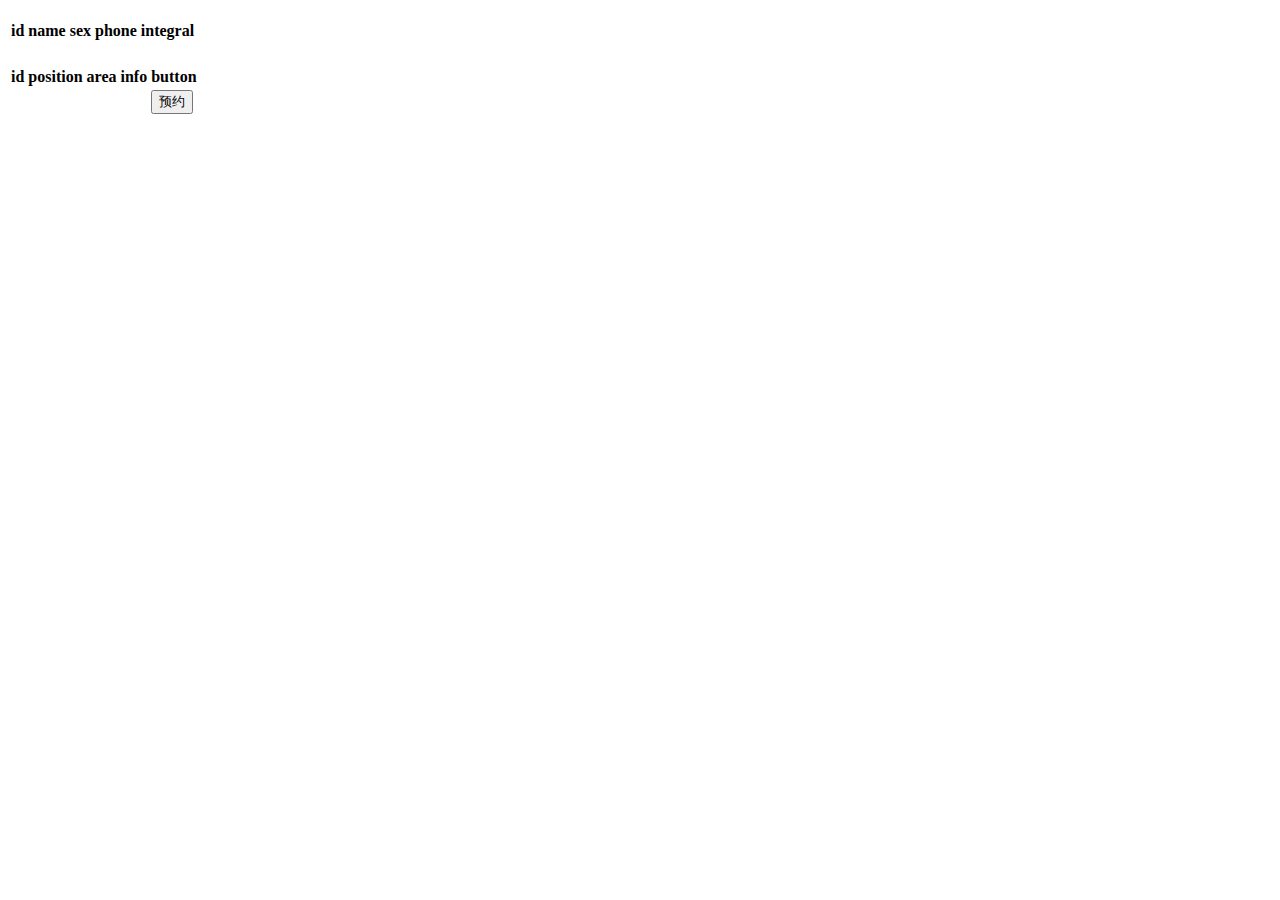
<file: src/main/resources/templates/index1.html>
<!DOCTYPE html>
<html lang="en" xmlns:th="http://www.thymeleaf.org">
<head>
    <meta charset="UTF-8">
    <title>Title</title>
</head>
<body>
<h3 th:text="${session.loginId}"></h3>
<table>
    <thead>
    <tr>
        <th>id</th>
        <th>name</th>
        <th>sex</th>
        <th>phone</th>
        <th>integral</th>
    </tr>
    </thead>
    <tbody>
    <tr>
        <td th:text="${session.user.id}"></td>
        <td th:text="${session.user.name}"></td>
        <td th:text="${session.user.sex}==0?'男':'女'"></td>
        <td th:text="${session.user.phone}"></td>
        <td th:text="${session.user.integral}"></td>
    </tr>
    </tbody>
</table>

<table>
    <h3 th:text="${session.msg}"></h3>
    <thead>
    <tr>
        <th>id</th>
        <th>position</th>
        <th>area</th>
        <th>info</th>
        <th>button</th>
    </tr>
    </thead>
    <tbody>
    <form th:action="@{/user/judge(stallId=${stall.id})}" method="post">
        <tr>
            <td th:text="${stall.id}"></td>
            <td th:text="${stall.position}"></td>
            <td th:text="${stall.area}"></td>
            <td th:text="${stall.info}"></td>
            <td>
                <button th:text="${status}==true?'预约':'已被预约'" th:disabled="${status}==true?false:true">预约</button>
                <a th:if="${status}==false and ${uid}==${session.loginId}"
                   th:text="取消" class="deleteBtn" th:attr="update_date=@{/user/updatedate(stallId=${stall.id})}"/>
            </td>
        </tr>
    </form>
    </tbody>
</table>
<form id="updatedate" method="post"/>
<script type="text/javascript" th:src="@{/webjars/jquery/3.0.0/jquery.js}"></script>
<script>
    $(".deleteBtn").click(function () {
        $("#updatedate").attr("action", $(this).attr("update_date")).submit();
    })
</script>
</body>
</html>
</file>
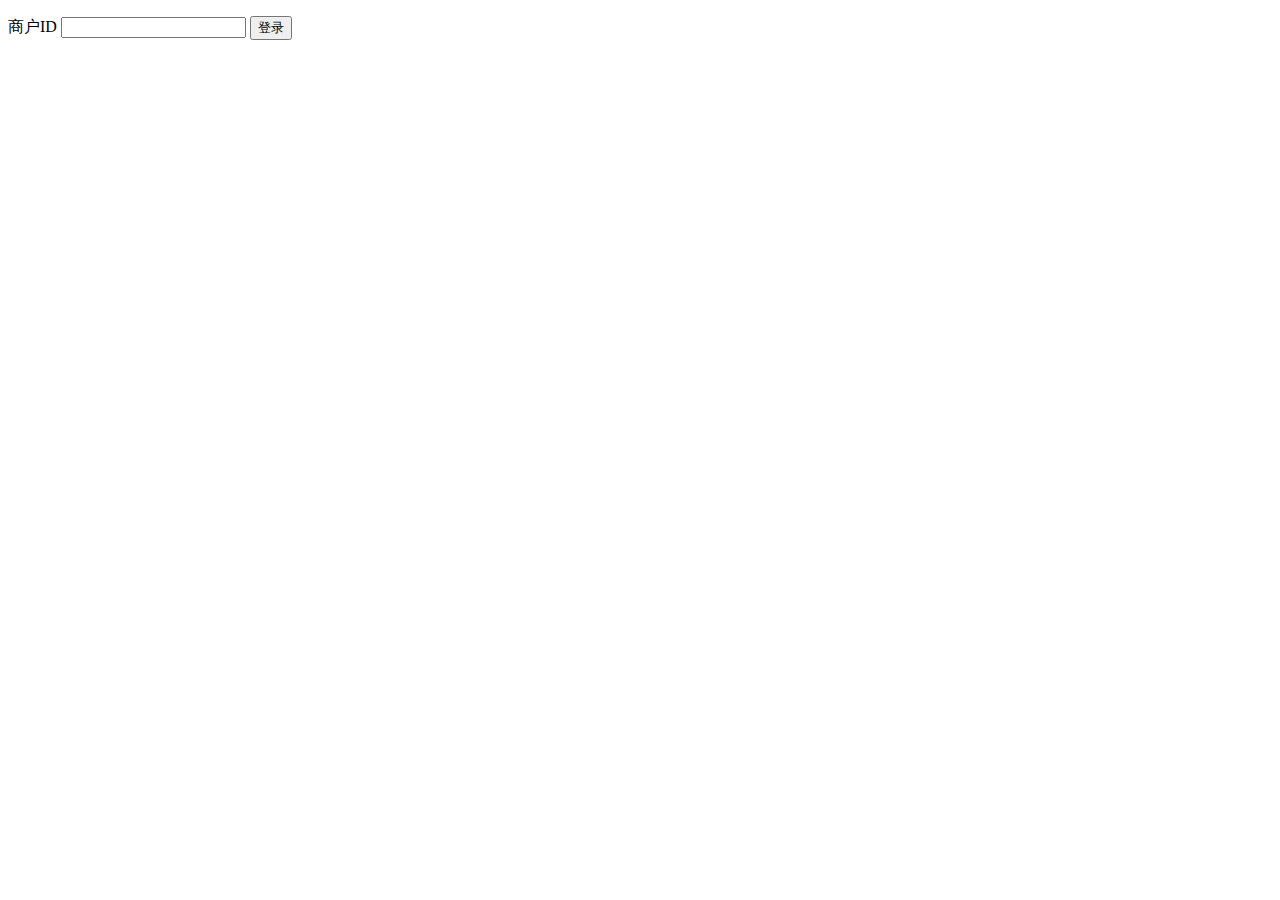
<file: src/main/resources/templates/login1.html>
<!DOCTYPE html>
<html lang="en" xmlns:th="http://www.thymeleaf.org">
<head>
    <meta charset="UTF-8">
    <title>Title</title>
</head>
<body>
<form th:action="@{/user/userinfo}">
    <p th:text="${msg}" th:if="${not #strings.isEmpty(msg)}" />
    <label>商户ID</label>
    <input type="text" name="loginId" required>
    <button type="submit">登录</button>
</form>
</body>
</html>
</file>
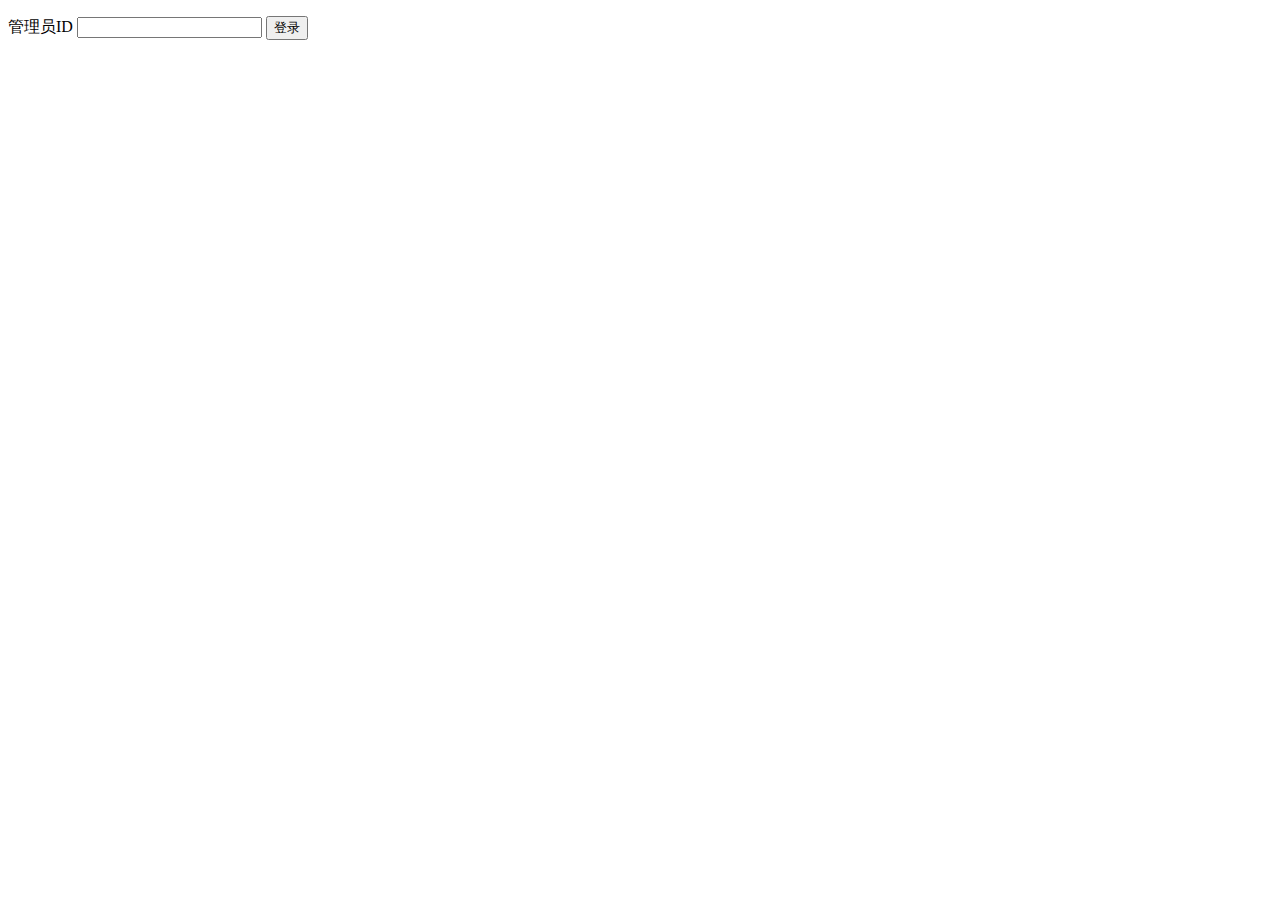
<file: src/main/resources/templates/login_manager1.html>
<!DOCTYPE html>
<html lang="en" xmlns:th="http://www.thymeleaf.org">
<head>
    <meta charset="UTF-8">
    <title>Title</title>
</head>
<body>
<form th:action="@{/manager/managerinfo}">
    <p th:text="${msg}" th:if="${not #strings.isEmpty(msg)}" />
    <label>管理员ID</label>
    <input type="text" name="loginId" required>
    <button type="submit">登录</button>
</form>
</body>
</html>
</file>
